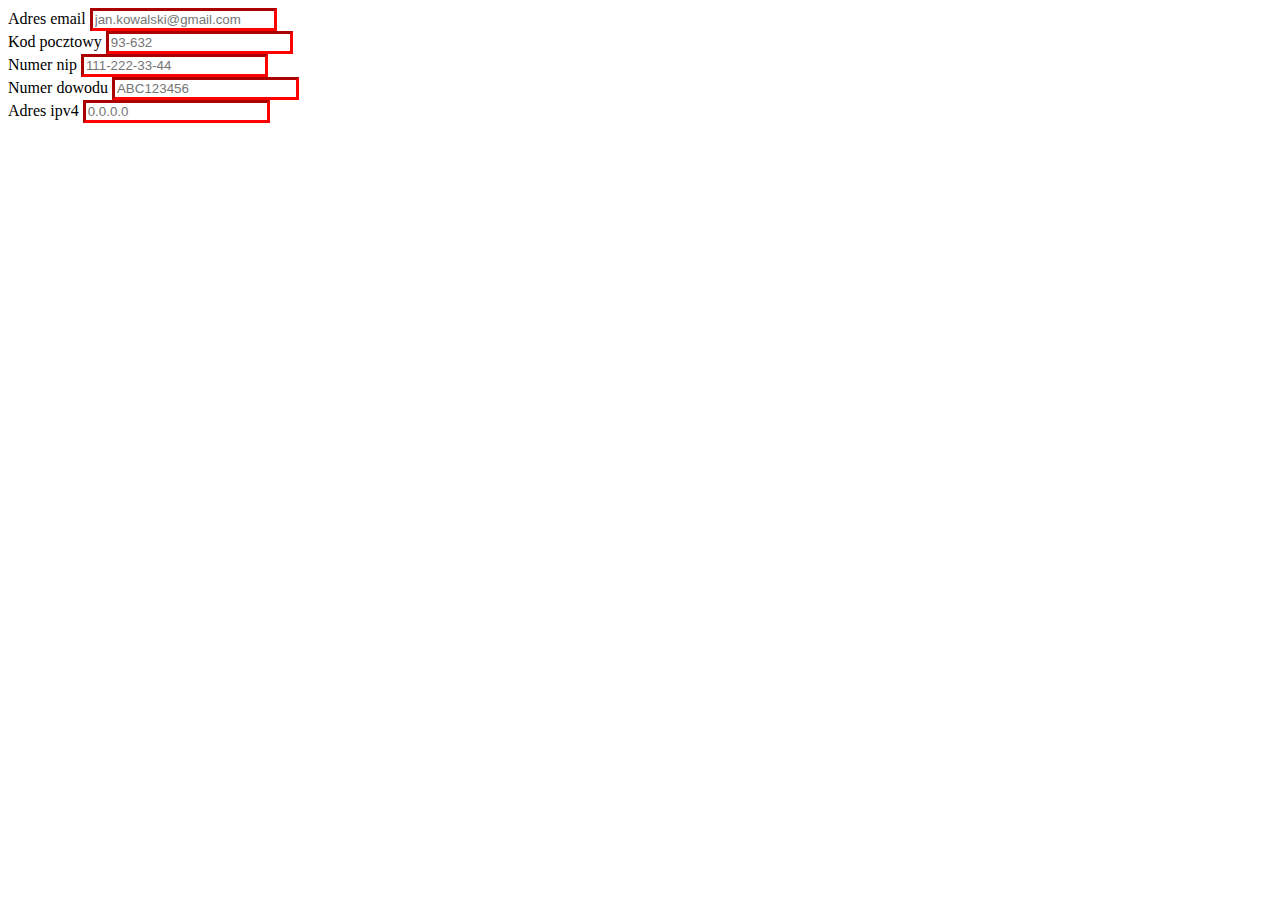
<file: 1/index.html>
<!DOCTYPE html>
<html>
    <head>
        <link rel="stylesheet" href="style.css">
        <title>IPM lab 1</title>
    </head>
    <body>
        <div class="form">
            <div class="field">
                <label for="email">Adres email</label>
                <input type="text" placeholder="jan.kowalski@gmail.com" type="email" id="email" required>
            </div>
            <div class="field">
                <label for="kod_pocztowy">Kod pocztowy</label>
                <input type="text" pattern="[0-9]{2}-[0-9]{3}" placeholder="93-632" id="kod_pocztowy" required>
            </div>
			<div class="field">
                <label for="numer_nip">Numer nip</label>
                <input type="text" pattern="[0-9]{3}-[0-9]{3}-[0-9]{2}-[0-9]{2}" placeholder="111-222-33-44" id="numer_nip" required>
            </div>
			<div class="field">
                <label for="numer_dowodu">Numer dowodu</label>
                <input type="text" pattern="[a-zA-z]{3}[0-9]{6}" placeholder="ABC123456" id="numer_dowodu" required>
            </div>
			<div class="field">
                <label for="adres_ipv4">Adres ipv4</label>
                <input type="text" pattern="((25[0-5]|2[0-4][0-9]|[01]?[0-9][0-9]?)\\.){3}(25[0-5]|2[0-4][0-9]|[01]?[0-9][0-9]?)" placeholder="0.0.0.0" id="adres_ipv4" required>
            </div>
        </div>
    </body>
</html>
</file>
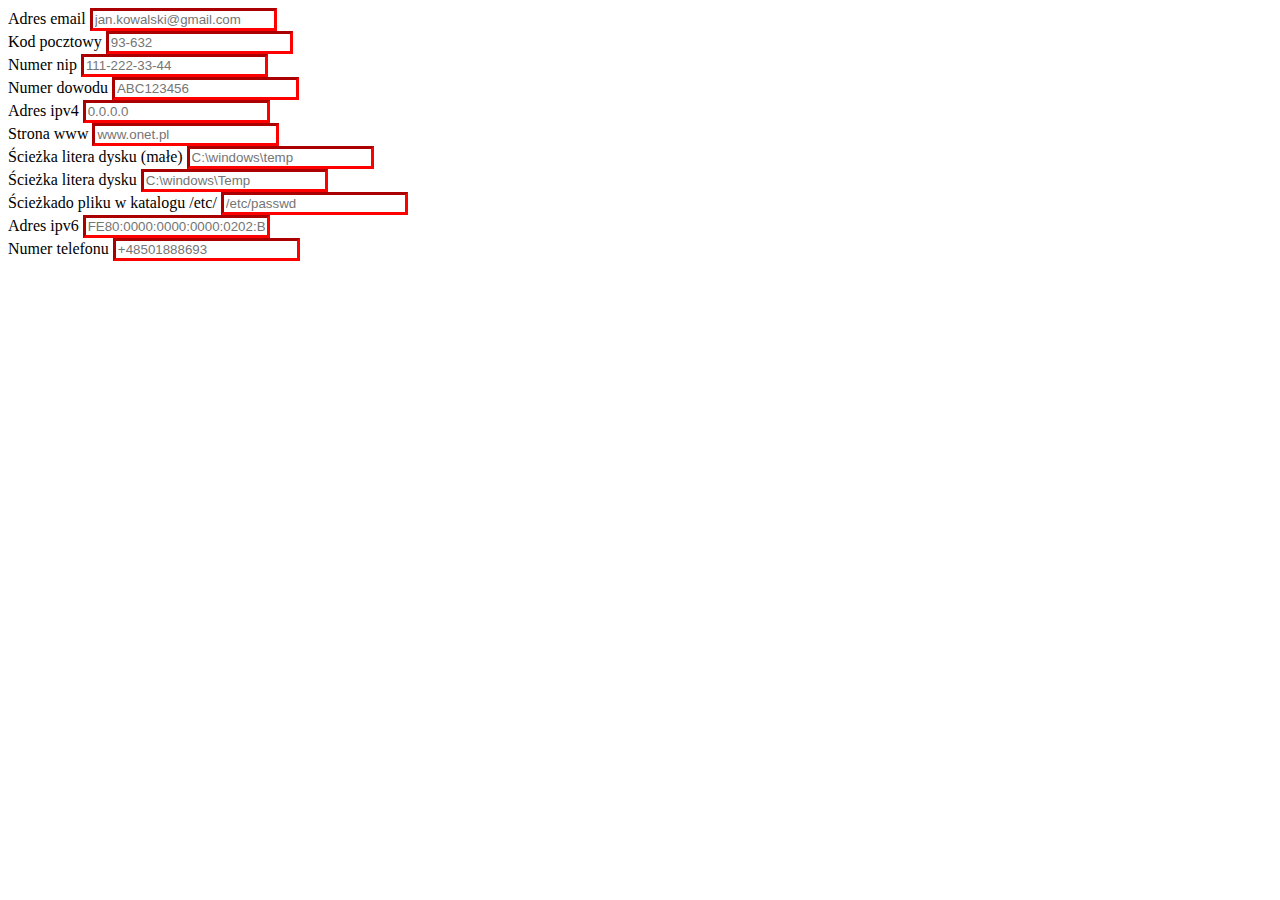
<file: lab1/index.html>
<!DOCTYPE html>
<html>
    <head>
        <link rel="stylesheet" href="style.css">
        <title>IPM lab 1</title>
    </head>
    <body>
        <div class="form">
            <div class="field">
                <label for="email">Adres email</label>
                <input type="text" placeholder="jan.kowalski@gmail.com" type="email" id="email" required>
            </div>
            <div class="field">
                <label for="kod_pocztowy">Kod pocztowy</label>
                <input type="text" pattern="[0-9]{2}-[0-9]{3}" placeholder="93-632" id="kod_pocztowy" required>
            </div>
			<div class="field">
                <label for="numer_nip">Numer nip</label>
                <input type="text" pattern="([0-9]{3}-[0-9]{3}-[0-9]{2}-[0-9]{2})|([0-9]{3}-[0-9]{2}-[0-9]{2}-[0-9]{3})" placeholder="111-222-33-44" id="numer_nip" required>
            </div>
			<div class="field">
                <label for="numer_dowodu">Numer dowodu</label>
                <input type="text" pattern="[a-zA-z]{3}[0-9]{6}" placeholder="ABC123456" id="numer_dowodu" required>
            </div>
			<div class="field">
                <label for="adres_ipv4">Adres ipv4</label>
                <input type="text" pattern="(\d|[1-9]\d|1\d\d|2[0-4]\d|25[0-5])\.(\d|[1-9]\d|1\d\d|2[0-4]\d|25[0-5])\.(\d|[1-9]\d|1\d\d|2[0-4]\d|25[0-5])\.(\d|[1-9]\d|1\d\d|2[0-4]\d|25[0-5])" placeholder="0.0.0.0" id="adres_ipv4" required>
            </div>
			<div class="field">
                <label for="strona_www">Strona www</label>
                <input type="text" pattern="(www\.|https?:\/\/)?([a-zA-Z0-9]+\.)+([a-zA-Z0-9]+)" placeholder="www.onet.pl" id="strona_www" required>
            </div>
			<div class="field">
                <label for="ścieżka_litera_dysku_małe">Ścieżka litera dysku (małe)</label>
                <input type="text" pattern="([a-zA-Z]:\\windows|winnt|win|dos|msdos)(\\[0-9a-z]+)?" placeholder="C:\windows\temp" id="ścieżka_litera_dysku_małe" required>
            </div>
			<div class="field">
                <label for="ścieżka_litera_dysku">Ścieżka litera dysku</label>
                <input type="text" pattern="([a-zA-Z]:\\(?i)(windows|winnt|win|dos|msdos))(\\[0-9a-zA-Z]+)?" placeholder="C:\windows\Temp" id="ścieżka_litera_dysku" required>
            </div>
			<div class="field">
                <label for="ścieżka_do_pliku_w_katalogu_etc">Ścieżkado pliku w katalogu /etc/</label>
                <input type="text" pattern="(\/etc\/)([a-zA-Z0-9]+)" placeholder="/etc/passwd" id="ścieżka_do_pliku_w_katalogu_etc" required>
            </div>
			<div class="field">
                <label for="adres_ipv6">Adres ipv6</label>
                <input type="text" pattern="(([0-9a-fA-F]{1,4}:){7,7}[0-9a-fA-F]{1,4}|([0-9a-fA-F]{1,4}:){1,7}:|([0-9a-fA-F]{1,4}:){1,6}:[0-9a-fA-F]{1,4}|([0-9a-fA-F]{1,4}:){1,5}(:[0-9a-fA-F]{1,4}){1,2}|([0-9a-fA-F]{1,4}:){1,4}(:[0-9a-fA-F]{1,4}){1,3}|([0-9a-fA-F]{1,4}:){1,3}(:[0-9a-fA-F]{1,4}){1,4}|([0-9a-fA-F]{1,4}:){1,2}(:[0-9a-fA-F]{1,4}){1,5}|[0-9a-fA-F]{1,4}:((:[0-9a-fA-F]{1,4}){1,6})|:((:[0-9a-fA-F]{1,4}){1,7}|:)|fe80:(:[0-9a-fA-F]{0,4}){0,4}%[0-9a-zA-Z]{1,}|::(ffff(:0{1,4}){0,1}:){0,1}((25[0-5]|(2[0-4]|1{0,1}[0-9]){0,1}[0-9])\.){3,3}(25[0-5]|(2[0-4]|1{0,1}[0-9]){0,1}[0-9])|([0-9a-fA-F]{1,4}:){1,4}:((25[0-5]|(2[0-4]|1{0,1}[0-9]){0,1}[0-9])\.){3,3}(25[0-5]|(2[0-4]|1{0,1}[0-9]){0,1}[0-9]))" placeholder="FE80:0000:0000:0000:0202:B3FF:FE1E:8329" id="adres_ipv6" required>
            </div>
			<div class="field">
                <label for="numer_telefonu">Numer telefonu</label>
                <input type="text" pattern="(\+[0-9]{1,3})?[0-9]{9}" placeholder="+48501888693" id="numer_telefonu" required>
            </div>
        </div>
    </body>
</html>
</file>
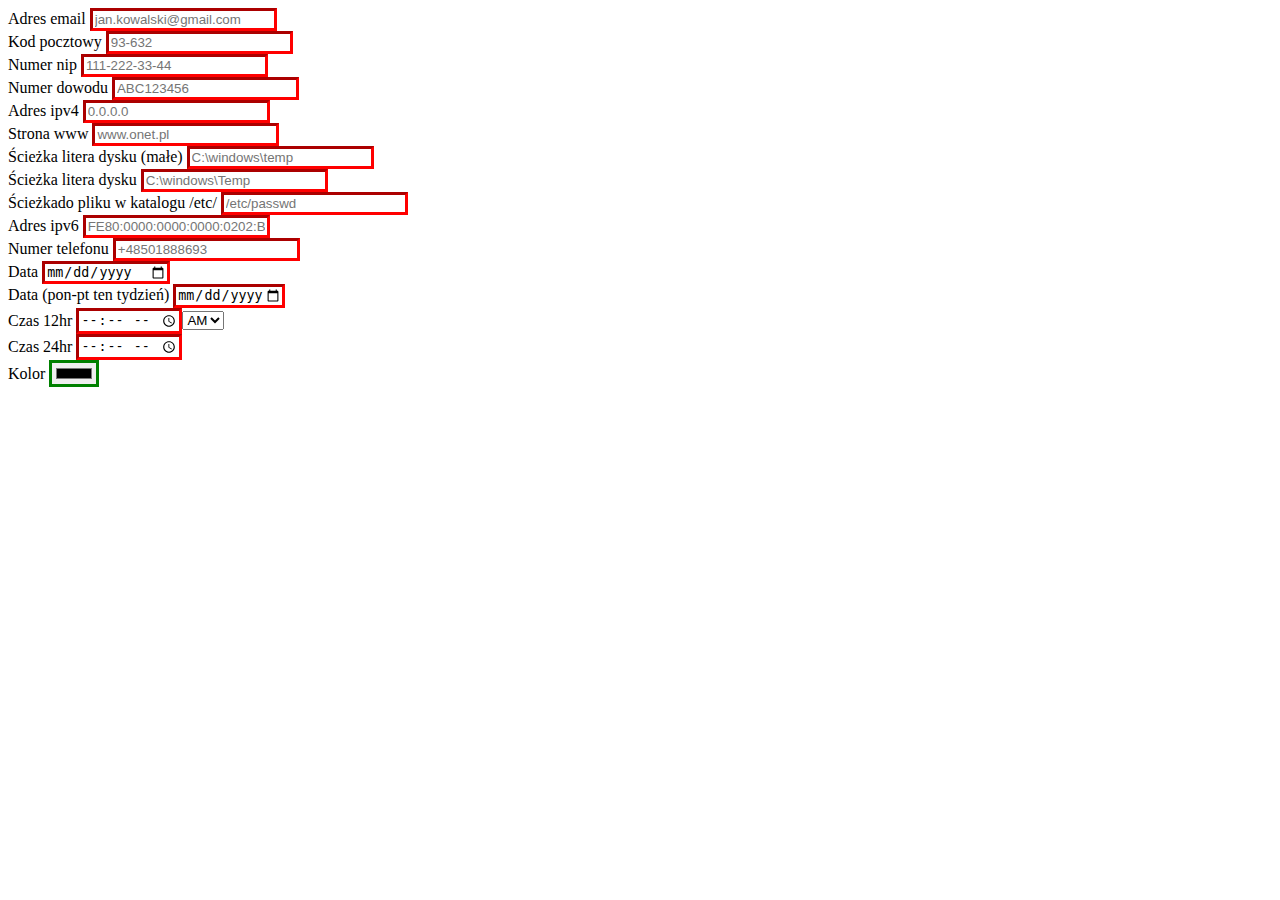
<file: lab2/index.html>
<!DOCTYPE html>
<html>
    <head>
        <link rel="stylesheet" href="style.css">
        <title>IPM lab 2</title>
    </head>
    <body>
        <div class="form">
            <div class="field">
                <label for="email">Adres email</label>
                <input type="text" placeholder="jan.kowalski@gmail.com" type="email" id="email" required>
            </div>
            <div class="field">
                <label for="kod_pocztowy">Kod pocztowy</label>
                <input type="text" pattern="[0-9]{2}-[0-9]{3}" placeholder="93-632" id="kod_pocztowy" required>
            </div>
			<div class="field">
                <label for="numer_nip">Numer nip</label>
                <input type="text" pattern="([0-9]{3}-[0-9]{3}-[0-9]{2}-[0-9]{2})|([0-9]{3}-[0-9]{2}-[0-9]{2}-[0-9]{3})" placeholder="111-222-33-44" id="numer_nip" required>
            </div>
			<div class="field">
                <label for="numer_dowodu">Numer dowodu</label>
                <input type="text" pattern="[a-zA-z]{3}[0-9]{6}" placeholder="ABC123456" id="numer_dowodu" required>
            </div>
			<div class="field">
                <label for="adres_ipv4">Adres ipv4</label>
                <input type="text" pattern="(\d|[1-9]\d|1\d\d|2[0-4]\d|25[0-5])\.(\d|[1-9]\d|1\d\d|2[0-4]\d|25[0-5])\.(\d|[1-9]\d|1\d\d|2[0-4]\d|25[0-5])\.(\d|[1-9]\d|1\d\d|2[0-4]\d|25[0-5])" placeholder="0.0.0.0" id="adres_ipv4" required>
            </div>
			<div class="field">
                <label for="strona_www">Strona www</label>
                <input type="text" pattern="(www\.|https?:\/\/)?([a-zA-Z0-9]+\.)+([a-zA-Z0-9]+)" placeholder="www.onet.pl" id="strona_www" required>
            </div>
			<div class="field">
                <label for="ścieżka_litera_dysku_małe">Ścieżka litera dysku (małe)</label>
                <input type="text" pattern="([a-zA-Z]:\\windows|winnt|win|dos|msdos)(\\[0-9a-z]+)?" placeholder="C:\windows\temp" id="ścieżka_litera_dysku_małe" required>
            </div>
			<div class="field">
                <label for="ścieżka_litera_dysku">Ścieżka litera dysku</label>
                <input type="text" pattern="([a-zA-Z]:\\(?i)(windows|winnt|win|dos|msdos))(\\[0-9a-zA-Z]+)?" placeholder="C:\windows\Temp" id="ścieżka_litera_dysku" required>
            </div>
			<div class="field">
                <label for="ścieżka_do_pliku_w_katalogu_etc">Ścieżkado pliku w katalogu /etc/</label>
                <input type="text" pattern="(\/etc\/)([a-zA-Z0-9]+)" placeholder="/etc/passwd" id="ścieżka_do_pliku_w_katalogu_etc" required>
            </div>
			<div class="field">
                <label for="adres_ipv6">Adres ipv6</label>
                <input type="text" pattern="(([0-9a-fA-F]{1,4}:){7,7}[0-9a-fA-F]{1,4}|([0-9a-fA-F]{1,4}:){1,7}:|([0-9a-fA-F]{1,4}:){1,6}:[0-9a-fA-F]{1,4}|([0-9a-fA-F]{1,4}:){1,5}(:[0-9a-fA-F]{1,4}){1,2}|([0-9a-fA-F]{1,4}:){1,4}(:[0-9a-fA-F]{1,4}){1,3}|([0-9a-fA-F]{1,4}:){1,3}(:[0-9a-fA-F]{1,4}){1,4}|([0-9a-fA-F]{1,4}:){1,2}(:[0-9a-fA-F]{1,4}){1,5}|[0-9a-fA-F]{1,4}:((:[0-9a-fA-F]{1,4}){1,6})|:((:[0-9a-fA-F]{1,4}){1,7}|:)|fe80:(:[0-9a-fA-F]{0,4}){0,4}%[0-9a-zA-Z]{1,}|::(ffff(:0{1,4}){0,1}:){0,1}((25[0-5]|(2[0-4]|1{0,1}[0-9]){0,1}[0-9])\.){3,3}(25[0-5]|(2[0-4]|1{0,1}[0-9]){0,1}[0-9])|([0-9a-fA-F]{1,4}:){1,4}:((25[0-5]|(2[0-4]|1{0,1}[0-9]){0,1}[0-9])\.){3,3}(25[0-5]|(2[0-4]|1{0,1}[0-9]){0,1}[0-9]))" placeholder="FE80:0000:0000:0000:0202:B3FF:FE1E:8329" id="adres_ipv6" required>
            </div>
			<div class="field">
                <label for="numer_telefonu">Numer telefonu</label>
                <input type="text" pattern="(\+[0-9]{1,3})?[0-9]{9}" placeholder="+48501888693" id="numer_telefonu" required>
            </div>
			<div class="field">
                <label for="date">Data</label>
                <input type="date" id="date" required>
            </div>
			<div class="field">
                <label for="date_mon_fri">Data (pon-pt ten tydzień)</label>
                <input type="date" id="date_mon_fri" min='2021-12-06' max='2021-12-10' required>
            </div>
			<div class="field">
                <label for="time_12hr">Czas 12hr</label>
                <table>
					<tr>
						<input type="time" id="time_12hr" min="00:00" max="11:59" required>
						<select id="AM_PM">
							<option value="AM">AM</option>
							<option value="PM">PM</option>
						</select>
					</tr>
				</table>
            </div>
			<div class="field">
                <label for="time_24hr">Czas 24hr</label>
                <input type="time" id="time_24hr" required>
            </div>
			<div class="field">
                <label for="color">Kolor</label>
                <input type="color" id="color" required>
            </div>
		</div>
    </body>
</html>
</file>
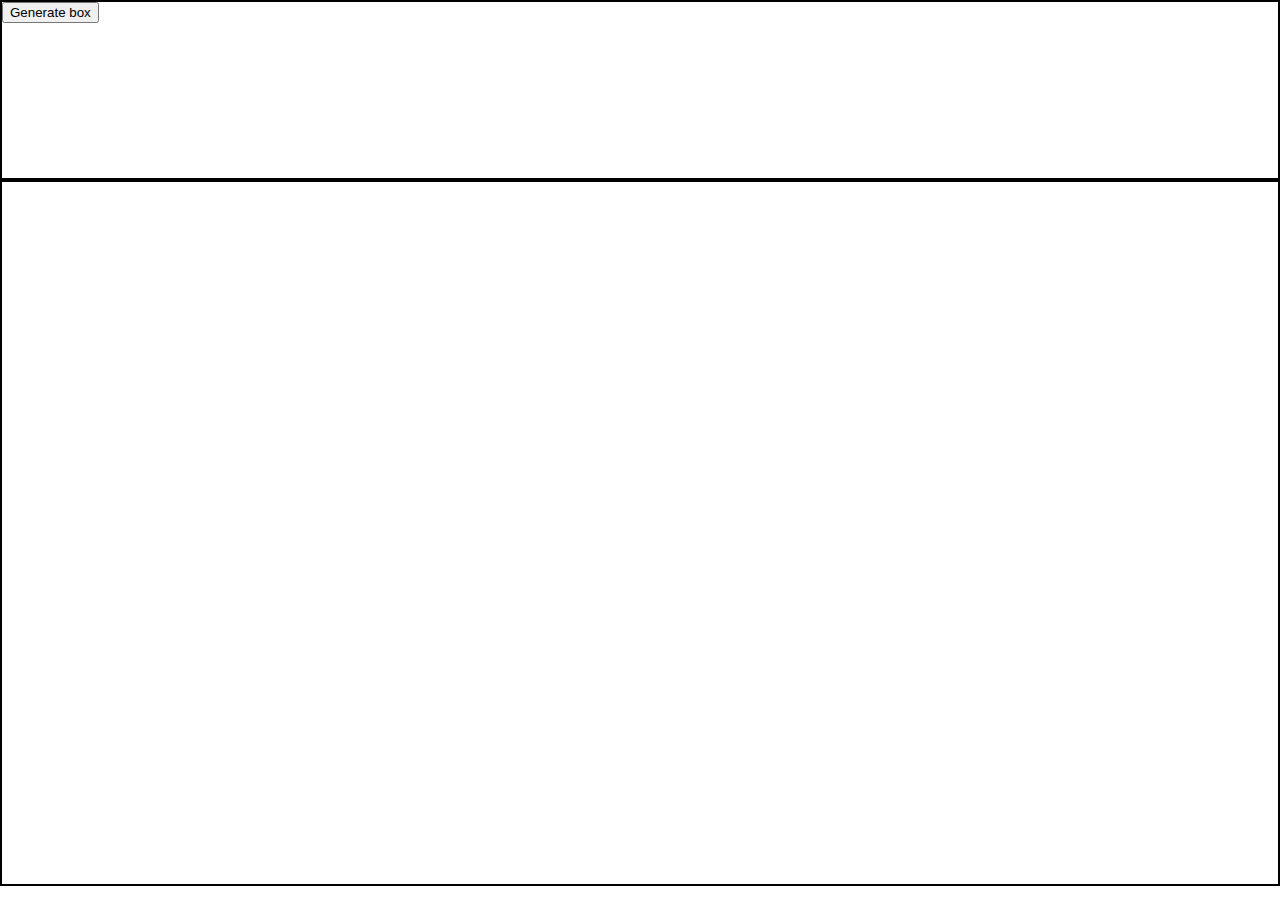
<file: lab3.1/index.html>
<!DOCTYPE html>
<html>
    <head>
        <title>IPM lab 3 - Podpunkt 2</title>
		<script src="script.js"></script>
		<link rel="stylesheet" href="style.css"/>
    </head>
	<body onLoad="initializeGrid(event)">
		<div class="container">
			<table class="platform" id="platform"/>
			<div class="generator">
				<button type="button" onclick="setRandomColor()">Generate box</button>
				<div id="box" class="box" draggable="true"/>
			</div>
		</div>
	</body>
</html>
</file>
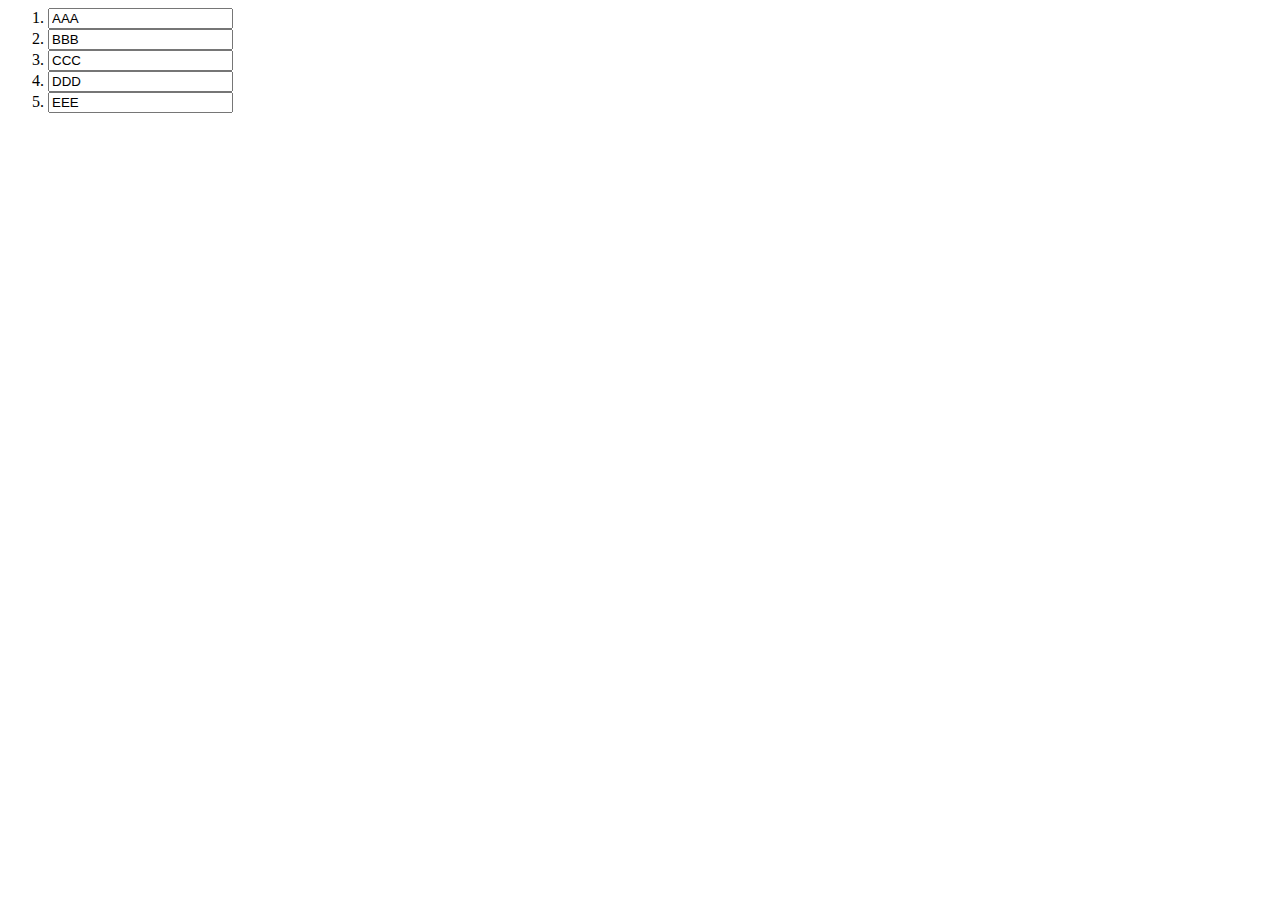
<file: lab3a/index.html>
<html>
    <head>
        <title>IPM lab 3</title>
		<script src="script.js"></script>
    </head>
	<body>
		<ol>
			<li class="dropelement" id='0' draggable="true">
				<input class="dropinput" type="text" value="AAA" draggable="true">
			</li>
			<li class="dropelement" id='1' draggable="true">
				<input class="dropinput" type="text" value="BBB" draggable="true">
			</li>
			<li class="dropelement" id='2' draggable="true">
				<input class="dropinput" type="text" value="CCC" draggable="true">
			</li>
			<li class="dropelement" id='3' draggable="true">
				<input class="dropinput" type="text" value="DDD" draggable="true">
			</li>
			<li class="dropelement" id='4' draggable="true">
				<input class="dropinput" type="text" value="EEE" draggable="true">
			</li>
		</ol>
	</body>
</html>
</file>
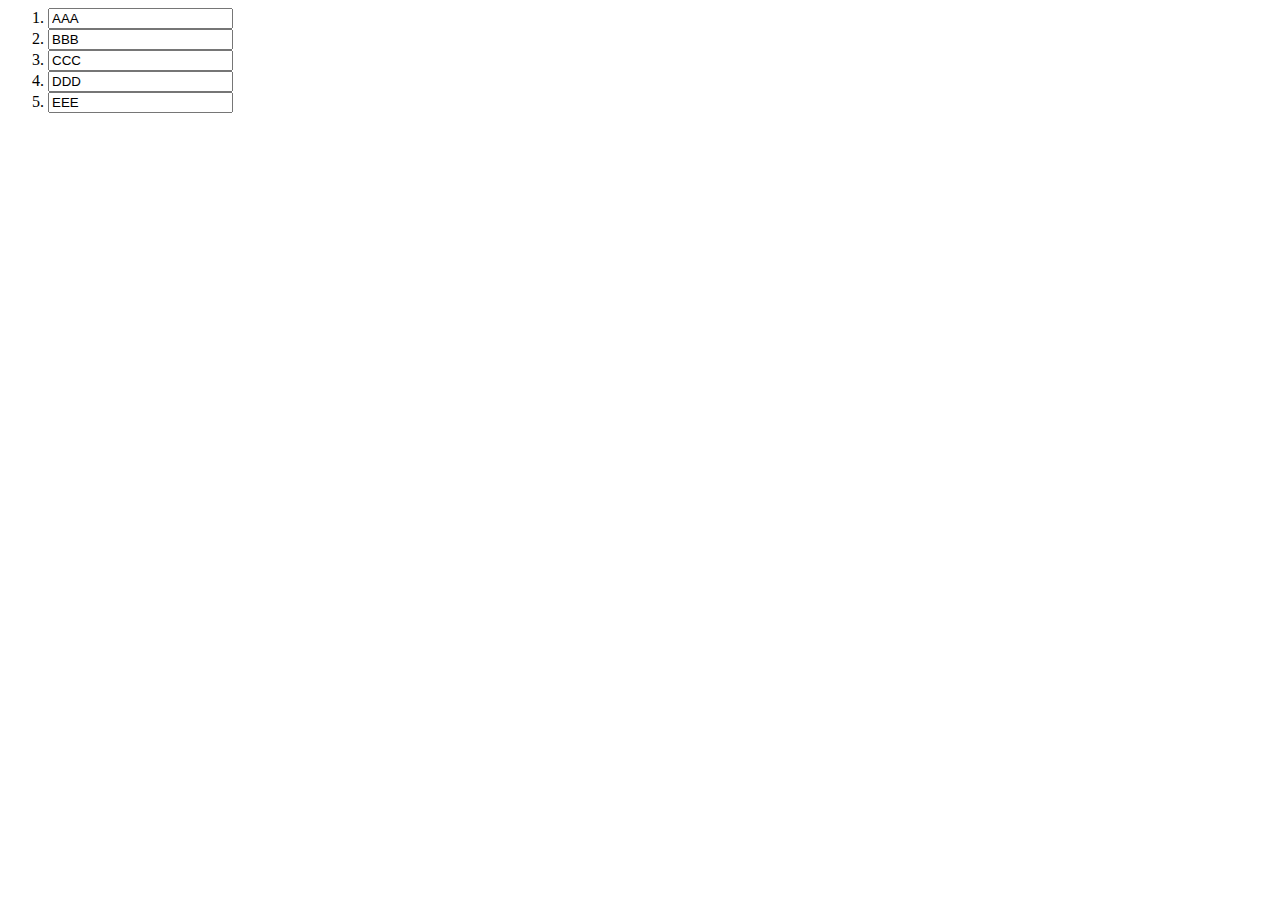
<file: lab3/lab3a/index.html>
<html>
    <head>
        <title>IPM lab 3 - Podpunkt 1</title>
		<script src="script.js"></script>
    </head>
	<body>
		<ol>
			<li class="dropelement" id='0' draggable="true">
				<input class="dropinput" type="text" value="AAA" draggable="true">
			</li>
			<li class="dropelement" id='1' draggable="true">
				<input class="dropinput" type="text" value="BBB" draggable="true">
			</li>
			<li class="dropelement" id='2' draggable="true">
				<input class="dropinput" type="text" value="CCC" draggable="true">
			</li>
			<li class="dropelement" id='3' draggable="true">
				<input class="dropinput" type="text" value="DDD" draggable="true">
			</li>
			<li class="dropelement" id='4' draggable="true">
				<input class="dropinput" type="text" value="EEE" draggable="true">
			</li>
		</ol>
	</body>
</html>
</file>
<file: 1/style.css>
.field input {
    flex: 1;
    border-width: 3px;
}

.field input:invalid {
    border-color: red;
}

.field input:valid {
    border-color: green;
}
</file>
<file: lab1/style.css>
.field input {
    flex: 1;
    border-width: 3px;
}

.field input:invalid {
    border-color: red;
}

.field input:valid {
    border-color: green;
}
</file>
<file: lab2/style.css>
.field input {
    flex: 1;
    border-width: 3px;
}

.field input:invalid {
    border-color: red;
}

.field input:valid {
    border-color: green;
}
</file>
<file: lab3.1/style.css>
.generator {
  height: 20%;
  border-style: solid;
  border-width: 2px;
  border-color: black;
}

.platform {
 width: 100%;
 height: 80%;
 border-style: solid;
 border-width: 2px;
 border-color: black;
}

.box {
	height: 110px;
	width: 130px;
}

.container {
  height: 100%;
  width: 100%;
}

.grid-item {
  border: 1px solid gray;
}


body, html {
  height: 99%;
  padding: 0;
  margin: 0;
}
</file>
